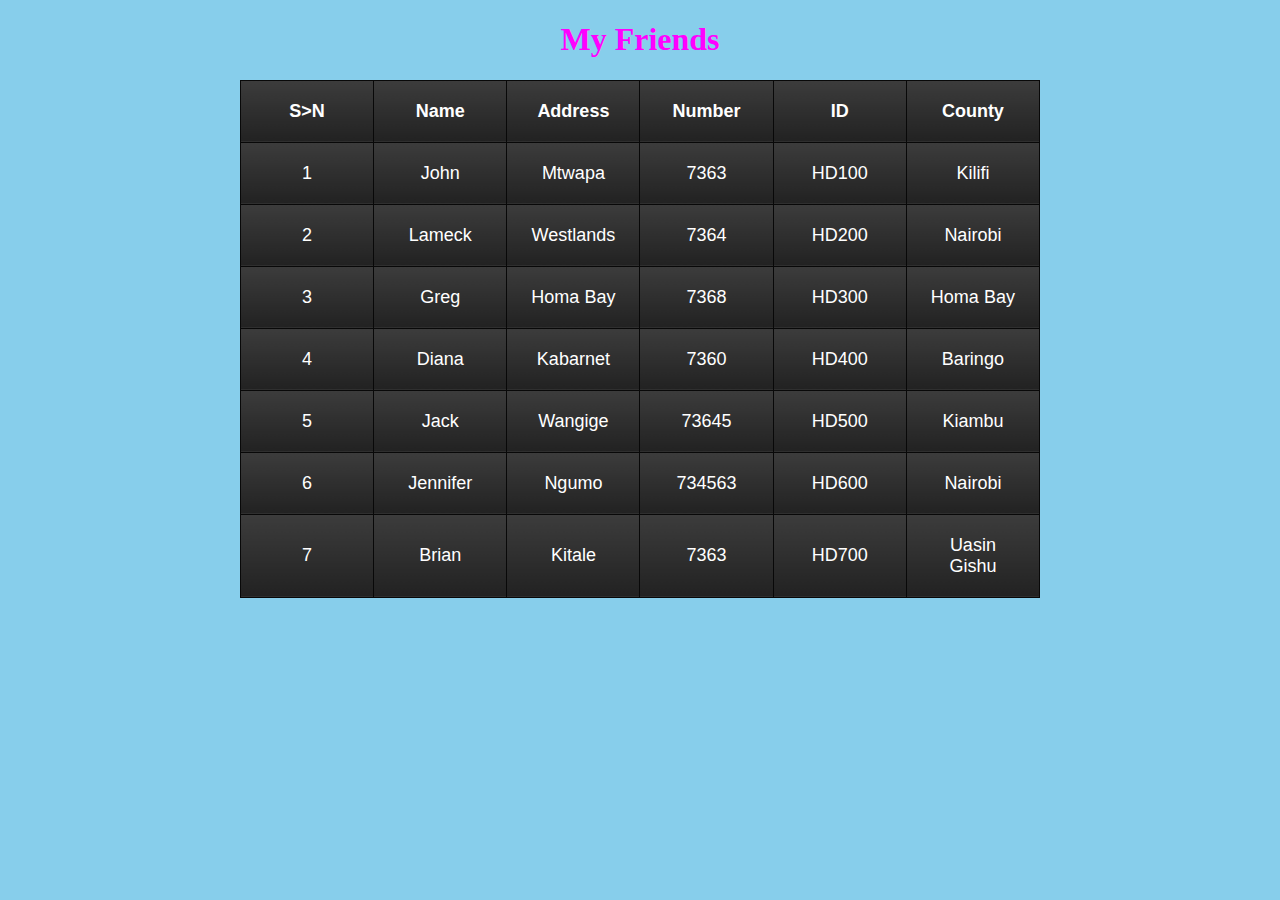
<file: friends.html>
<!DOCTYPE html>
<html>
<head>
	<title>Friends</title>
	<style type="text/css">
		body{
			background: skyblue;
		}
		div h1{
			text-align: center;
			font-family: calibri;
			font-weight: 30px;
			color: magenta;
		}
		table{
			width: 800px;
			margin: auto;
			text-align: center;
			table-layout: fixed;
		}
		table, tr, th, td{
			padding: 20px;
			color: white;
			border:1px solid #080808;
			border-collapse: collapse;
			font-size: 18px;
			font-family: Arial;
			background:linear-gradient(top, #3c3c3c 0%, #222222 100%);
			background:-webkit-linear-gradient(top, #3c3c3c 0%, #222222 100%);
		}
		td:hover{
			background: orange;
		}
	</style>
</head>
<body>
	<div>
		<h1>My Friends</h1>
	</div>
	<table>
		<tr>
			<th>S>N</th>
			<th>Name</th>
			<th>Address</th>
			<th>Number</th>
			<th>ID</th>
			<th>County</th>
		</tr>
		<tr>
			<td>1</td>
			<td>John</td>
			<td>Mtwapa</td>
			<td>7363</td>
			<td>HD100</td>
			<td>Kilifi</td>
		</tr>
		<tr>
			<td>2</td>
			<td>Lameck</td>
			<td>Westlands</td>
			<td>7364</td>
			<td>HD200</td>
			<td>Nairobi</td>
		</tr>
		<tr>
			<td>3</td>
			<td>Greg</td>
			<td>Homa Bay</td>
			<td>7368</td>
			<td>HD300</td>
			<td>Homa Bay</td>
		</tr>
		<tr>
			<td>4</td>
			<td>Diana</td>
			<td>Kabarnet</td>
			<td>7360</td>
			<td>HD400</td>
			<td>Baringo</td>
		</tr>
		<tr>
			<td>5</td>
			<td>Jack</td>
			<td>Wangige</td>
			<td>73645</td>
			<td>HD500</td>
			<td>Kiambu</td>
		</tr>
		<tr>
			<td>6</td>
			<td>Jennifer</td>
			<td>Ngumo</td>
			<td>734563</td>
			<td>HD600</td>
			<td>Nairobi</td>
		</tr>
		<tr>
			<td>7</td>
			<td>Brian</td>
			<td>Kitale</td>
			<td>7363</td>
			<td>HD700</td>
			<td>Uasin Gishu</td>
		</tr>
	</table>

</body>
</html>
</file>
